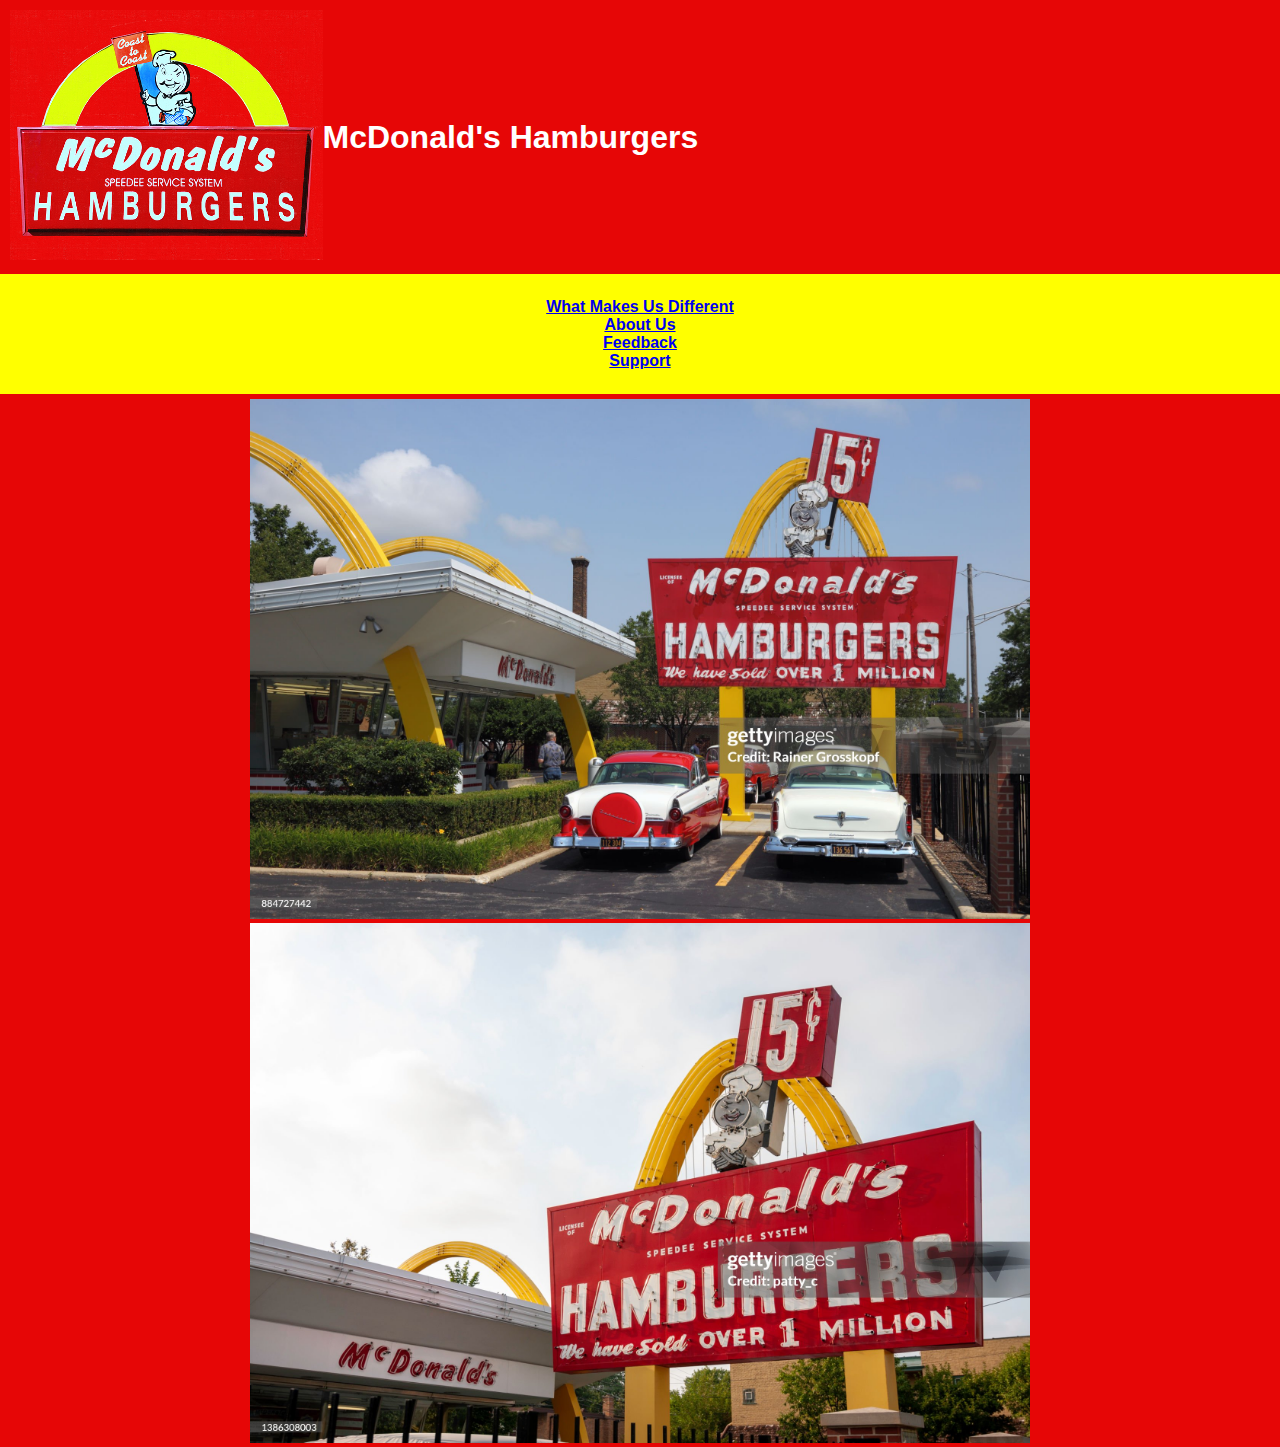
<file: index.html>
<!-- Sets the doctype to english and sets it to the english -->
<!DOCTYPE html>
<html lang="en">

<!-- Some of the meta data is stored in the head element -->
<head>
    <meta charset="UTF-8" />
    <title>McDonald's Hamburgers</title>
    <link rel="stylesheet" href="css/styles.css" />
</head>

<body>
    <header>
        <!-- This is turning the logo image I have set into a button to return you to the main page-->
        <a href="index.html">
            <!-- Image credit: Classic McDonald's Hamburgers Logo by Wingsdomain Art (https://fineartamerica.com/featured/classic-mcdonalds-hamburgers--billion-served--painterly-wingsdomain-art-and-photography.html?product=greeting-card) -->
            <img src="images/McDonalds-Logo-2.jpg" alt="McDonald-Logo" />
        </a>
        <h1>McDonald's Hamburgers</h1>
    </header>

    <main>
        <!-- Buttons that lead to the different pages of the website-->
        <div class="buttons">
            <a href="different.html" class="button">What Makes Us Different</a><br>
            <a href="about.html" class="button">About Us</a><br>
            <a href="feedback.html" class="button">Feedback</a><br>
            <a href="support.html" class="button">Support</a><br>
        </div>
        <!-- Image credit: McDonalds number 1 and museum from 1955 by Rainer Grosskopf (Royalty-Free) (https://www.gettyimages.ca/detail/photo/mcdonalds-number-1-and-museum-from-1955-royalty-free-image/884727442?adppopup=true)-->
        <img src="images/McDonalds-picture.jpg" alt="McDonald's-Picture" />

        <!-- Image credit: Original McDonald's Restaurant by patty_c (Royality-Free) (https://www.gettyimages.ca/detail/photo/original-mcdonalds-restaurant-royalty-free-image/1386308003?adppopup=true)-->
        <img src="images/McDonalds-picture-2.jpg" alt="McDonald's-Picture" />
    </main>
</body>
</html>
</file>
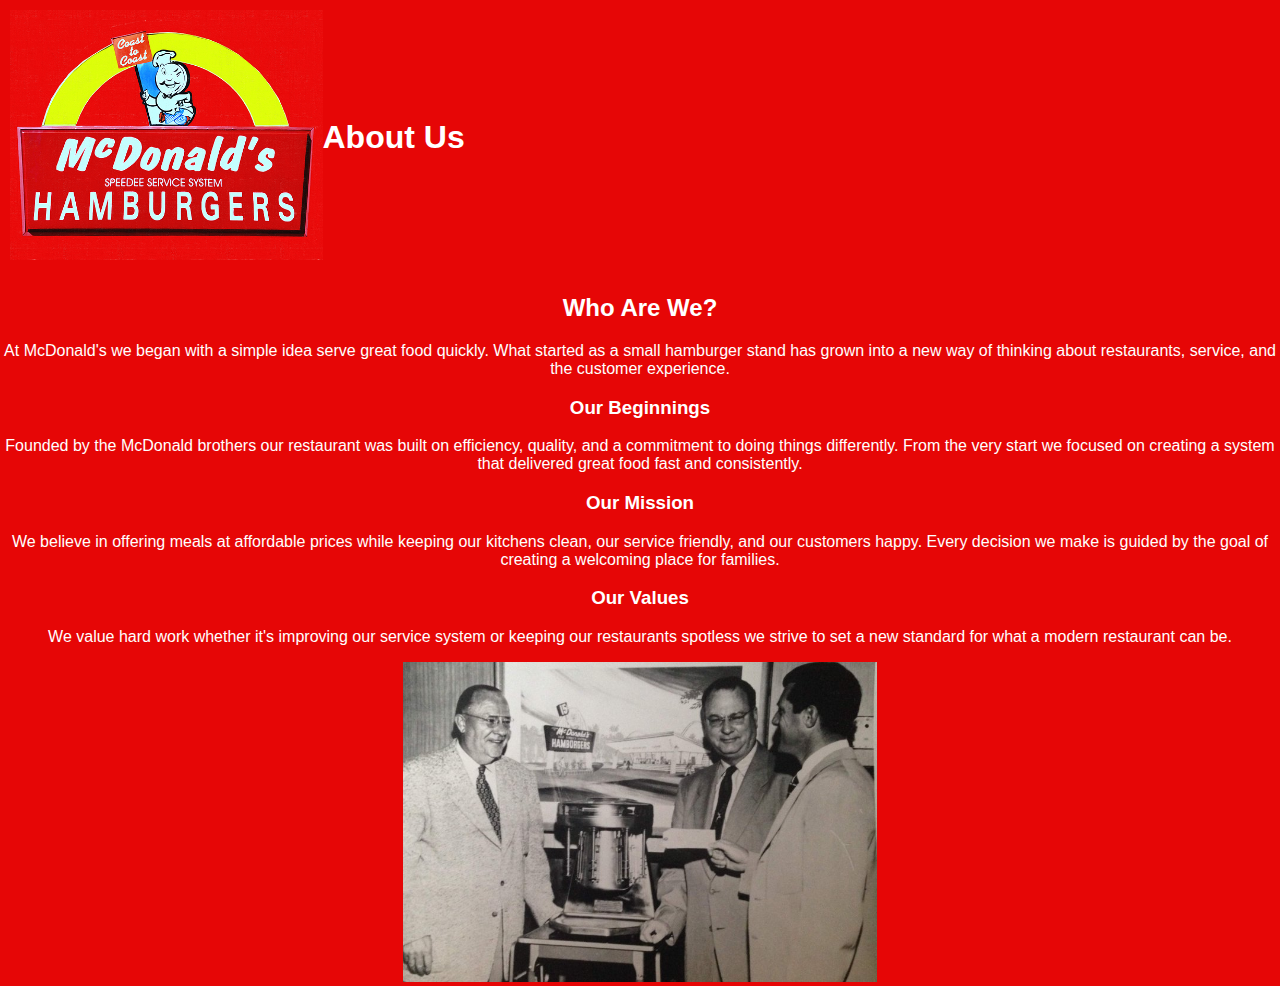
<file: about.html>
<!-- Sets the doctype to english and sets it to the english -->
<!DOCTYPE html>
<html lang="en">

<!-- Some of the meta data is stored in the head element -->
<head>
    <meta charset="UTF-8" />
    <title>About Us - McDonald's</title>
    <link rel="stylesheet" href="css/styles.css" />
</head>

<body>
    <header>
        <!-- This is turning the logo image I have set into a button to return you to the main page -->
        <a href="index.html">
            <!-- Image credit: Classic McDonald's Hamburgers Logo by Wingsdomain Art (https://fineartamerica.com/featured/classic-mcdonalds-hamburgers--billion-served--painterly-wingsdomain-art-and-photography.html?product=greeting-card)-->
            <img src="images/McDonalds-Logo-2.jpg" alt="McDonald-Logo" />
        </a>
        <h1>About Us</h1>
    </header>

    <main>
        <!-- Adding the text about the origins and mission of McDonald's -->
        <div class="about">
            <h2>Who Are We?</h2>
            <p>At McDonald's we began with a simple idea serve great food quickly. What started as a small hamburger stand has grown into a new way of thinking about restaurants, service, and the customer experience.</p>
            <h3>Our Beginnings</h3>
            <p>Founded by the McDonald brothers our restaurant was built on efficiency, quality, and a commitment to doing things differently. From the very start we focused on creating a system that delivered great food fast and consistently.</p>
            <h3>Our Mission</h3>
            <p>We believe in offering meals at affordable prices while keeping our kitchens clean, our service friendly, and our customers happy. Every decision we make is guided by the goal of creating a welcoming place for families.</p>
            <h3>Our Values</h3>
            <p>We value hard work whether it's improving our service system or keeping our restaurants spotless we strive to set a new standard for what a modern restaurant can be.</p>
        </div>

        <!-- Image credit: The McDonald brothers with a milkshake machine by newstatsman.com (https://www.newstatesman.com/culture/food-drink/2017/02/secret-anti-capitalist-history-mcdonald-s) -->
        <img src="images/McDonald-Brothers.jpg" alt="About-Us-Image" class="brothers" />
    </main>
</body>
</html>
</file>
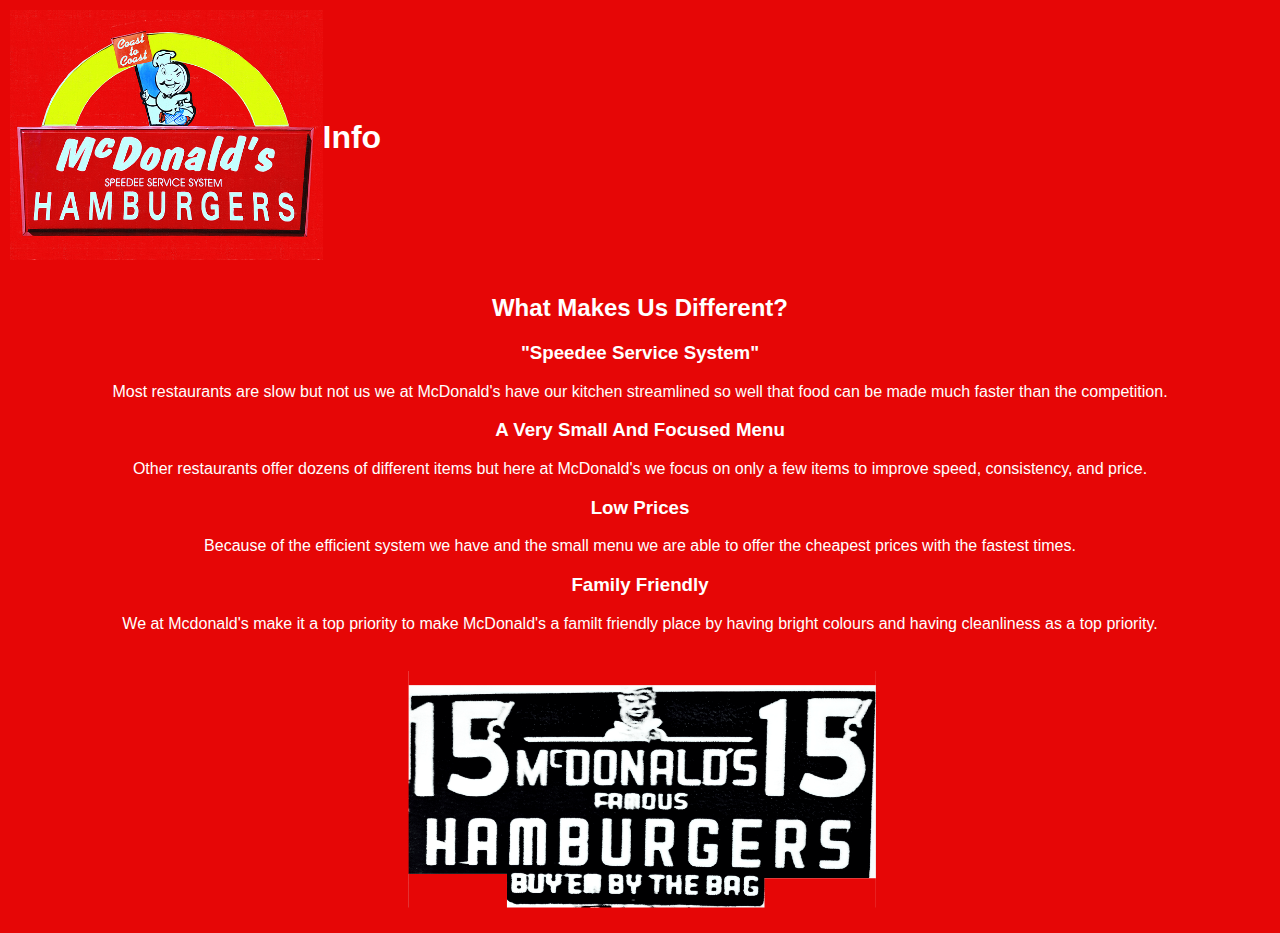
<file: different.html>
<!-- Sets the doctype to english and sets it to the english -->
<!DOCTYPE html>
<html lang="en">

<!-- Some of the meta data is stored in the head element -->
<head>
    <meta charset="UTF-8" />
    <title>McDonald's - Info</title>
    <link rel="stylesheet" href="css/styles.css" />
</head>

<body>
    <header>
        <!-- This is turning the logo image I have set into a button to return you to the main page-->
        <a href="index.html">
            <!-- Image credit: Classic McDonald's Hamburgers Logo by Wingsdomain Art (https://fineartamerica.com/featured/classic-mcdonalds-hamburgers--billion-served--painterly-wingsdomain-art-and-photography.html?product=greeting-card) -->
            <img src="images/McDonalds-Logo-2.jpg" alt="McDonald-Logo" />
        </a>
        <h1>Info</h1>
    </header>

    <main>
        <!-- Adding the text on why McDonald's is different from the others-->
        <div class="different">
            <h2>What Makes Us Different?</h2>
            <h3>"Speedee Service System"</h3>
            <p>Most restaurants are slow but not us we at McDonald's have our kitchen streamlined so well that food can be made much faster than the competition.</p>
            <h3>A Very Small And Focused Menu</h3>
            <p>Other restaurants offer dozens of different items but here at McDonald's we focus on only a few items to improve speed, consistency, and price.</p>
            <h3>Low Prices</h3>
            <p>Because of the efficient system we have and the small menu we are able to offer the cheapest prices with the fastest times.</p>
            <h3>Family Friendly</h3>
            <p>We at Mcdonald's make it a top priority to make McDonald's a familt friendly place by having bright colours and having cleanliness as a top priority.</p>
        </div>
        <!-- Image credit: McDonald's Famous Burgers Logo by McDonald's 1948-->
        <img src="images/McDonalds-Logo-1948.png" alt="McDonald-Logo" class="logo" />
    </main>
</body>
</html>
</file>
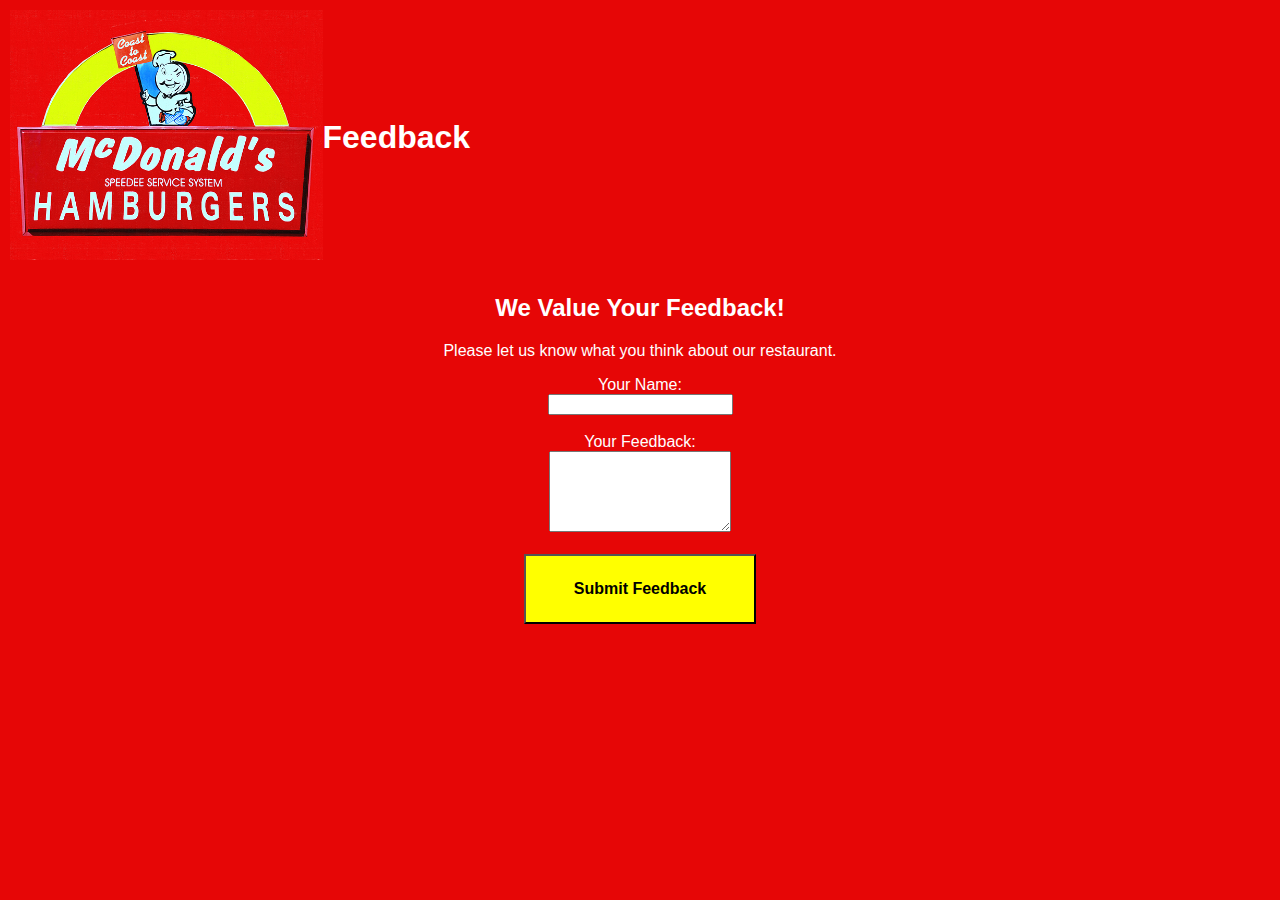
<file: feedback.html>
<!-- Sets the doctype to english and sets it to the english -->
<!DOCTYPE html>
<html lang="en">

<!-- Some of the meta data is stored in the head element -->
<head>
    <meta charset="UTF-8" />
    <title>Feedback - McDonald's</title>
    <link rel="stylesheet" href="css/styles.css" />
</head>

<body>
    <header>
        <!-- This is turning the logo image I have set into a button to return you to the main page -->
        <a href="index.html">
            <!-- Image credit: Classic McDonald's Hamburgers Logo by Wingsdomain Art (https://fineartamerica.com/featured/classic-mcdonalds-hamburgers--billion-served--painterly-wingsdomain-art-and-photography.html?product=greeting-card)-->
            <img src="images/McDonalds-Logo-2.jpg" alt="McDonald-Logo" />
        </a>
        <h1>Feedback</h1>
    </header>

    <main>
        <!-- Feedback form section -->
        <div class="feedback">
            <h2>We Value Your Feedback!</h2>
            <p>Please let us know what you think about our restaurant.</p>

            <!-- Feedback form for user to fill in their name and feedback -->
            <form id="feedbackForm">
                <label for="name">Your Name:</label><br>
                <input type="text" id="name" name="name" class="inputBox"><br><br>

                <label for="message">Your Feedback:</label><br>
                <textarea id="message" name="message" rows="5" class="inputBox"></textarea><br><br>

                <button type="submit" class="buttons">Submit Feedback</button>
            </form>

            <!-- This will show the success message -->
            <p id="responseMessage" style="display:none; margin-top:20px; font-size:20px;"></p>
        </div>
    </main>

    <!-- JavaScript for form validation and response -->
    <script>
        const form = document.getElementById("feedbackForm");
        const responseMessage = document.getElementById("responseMessage");

        form.addEventListener("submit", function(event) {
            // stops the page from refreshing
            event.preventDefault();

            //Gets the text the user inputted in the forms
            const name = document.getElementById("name").value.trim();
            const message = document.getElementById("message").value.trim();

            //If either part of the form is not filled in it asks the user to fill in both forms before submitting
            if (name === "" || message === "") {
                responseMessage.style.display = "block";
                responseMessage.style.color = "yellow";
                responseMessage.textContent = "Please fill out both fields before submitting.";
                return;
            }

            // Show thank you message
            responseMessage.style.display = "block";
            responseMessage.style.color = "white";
            responseMessage.textContent = "Thank you for your feedback, " + name + "!";

            // Clear the form
            form.reset();
        });
    </script>

</body>
</html>
</file>
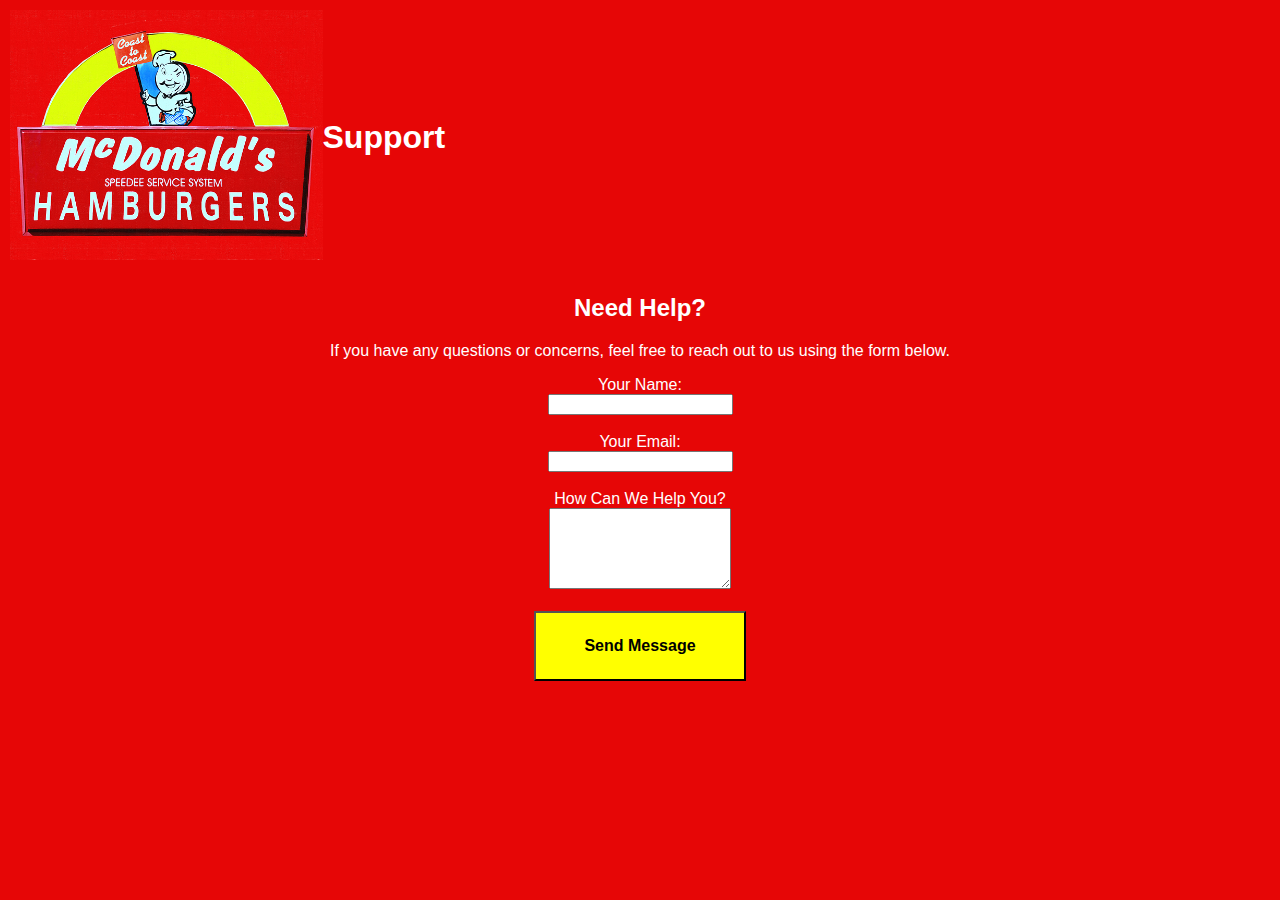
<file: support.html>
<!-- Sets the doctype to english and sets it to the english -->
<!DOCTYPE html>
<html lang="en">

<!-- Some of the meta data is stored in the head element -->
<head>
    <meta charset="UTF-8" />
    <title>Contact Us - McDonald's</title>
    <link rel="stylesheet" href="css/styles.css" />
</head>

<body>
    <header>
        <!-- This is turning the logo image I have set into a button to return you to the main page -->
        <a href="index.html">
            <!-- Image credit: Classic McDonald's Hamburgers Logo by Wingsdomain Art (https://fineartamerica.com/featured/classic-mcdonalds-hamburgers--billion-served--painterly-wingsdomain-art-and-photography.html?product=greeting-card)-->
            <img src="images/McDonalds-Logo-2.jpg" alt="McDonald-Logo" />
        </a>
        <h1>Support</h1>
    </header>

    <main>
        <!-- Contact form section for users to reach out to us -->
        <div class="contact">
            <h2>Need Help?</h2>
            <p>If you have any questions or concerns, feel free to reach out to us using the form below.</p>

            <!-- Contact form for user to fill in their name, email, and issue -->
            <form id="contactForm">
                <label for="name">Your Name:</label><br>
                <input type="text" id="name" name="name" class="inputBox"><br><br>

                <!--The email type makes it so the user has to type a @ symbol for it to be vaild for the form-->
                <label for="email">Your Email:</label><br>
                <input type="email" id="email" name="email" class="inputBox"><br><br>

                <label for="issue">How Can We Help You?</label><br>
                <textarea id="issue" name="issue" rows="5" class="inputBox"></textarea><br><br>

                <button type="submit" class="buttons">Send Message</button>
            </form>

            <!-- This will show the success or error message -->
            <p id="contactResponse" style="display:none; margin-top:20px; font-size:20px;"></p>
        </div>
    </main>

    <!-- JavaScript for form validation and response -->
    <script>
        const contactForm = document.getElementById("contactForm");
        const contactResponse = document.getElementById("contactResponse");

        // Runs this function when the user submits the form
        contactForm.addEventListener("submit", function(event) {

            // Stops the page from refreshing when the form is submitted
            event.preventDefault();

            // Gets the text the user entered in the form boxes
            const name = document.getElementById("name").value.trim();
            const email = document.getElementById("email").value.trim();
            const issue = document.getElementById("issue").value.trim();

            //If either part of the form is not filled in it asks the user to fill in both forms before submitting
            if (name === "" || email === "" || issue === "") {
                contactResponse.style.display = "block";
                contactResponse.style.color = "yellow";
                contactResponse.textContent = "Please fill out all fields before submitting.";
                return;
            }

            // Shows a thank you message if everything is filled in correctly
            contactResponse.style.display = "block";
            contactResponse.style.color = "white";
            contactResponse.textContent = "Thank you for contacting us, " + name + "! We will get back to you soon.";

            // Clears the form after the user submits it
            contactForm.reset();
        });
    </script>

</body>
</html>
</file>
<file: css/styles.css>
/*Style Sheet that targets the html and body element*/
html, body
{
    height: 100%;
    background-color: #e60606;
    margin: 0;
    display: flex;
    flex-direction: column;
    font-family: Verdana, Geneva, Tahoma, sans-serif;
    color: white;
}

/*Targets header to change it's style*/
header
{
    display: flex;
    align-items: center;
    background-color: #e60606;
    padding: 10px;
}

/*Targets img's in the header*/
header img
{
    height: 250px;
}

/*Targets the button class to change it's style*/
.buttons 
{
    background: yellow;
    padding: 24px 48px;
    font-size: 16px;
    font-weight: 600;
    margin-bottom: 5px
}

/*Targets the button class only when the user is hovering it*/
.buttons:hover 
{
    /*This Makes the Button class move up by 2px*/
    transform: translateY(-2px);

    /*This adds a drop shadow to the buttons when they are hovered */
    box-shadow: 0 4px 12px black;

    /*This adds a 0.2 second trasnition when the buttons are hovered to make it more smooth*/
    transition: 0.2s ease;
}

/*Targets the main element using this for centering both the button text and the images*/
main
{
    text-align: center;
}

/*Targets the main images and im using this to change the size of the images*/
main img
{
    height: 520px;
}

/*This targets the McDonald's logo from 1948*/
.logo
{
    height:280px
}

/*This targets the picture of the McDonald brothers*/
.brothers
{
    height: 320px
}
</file>
